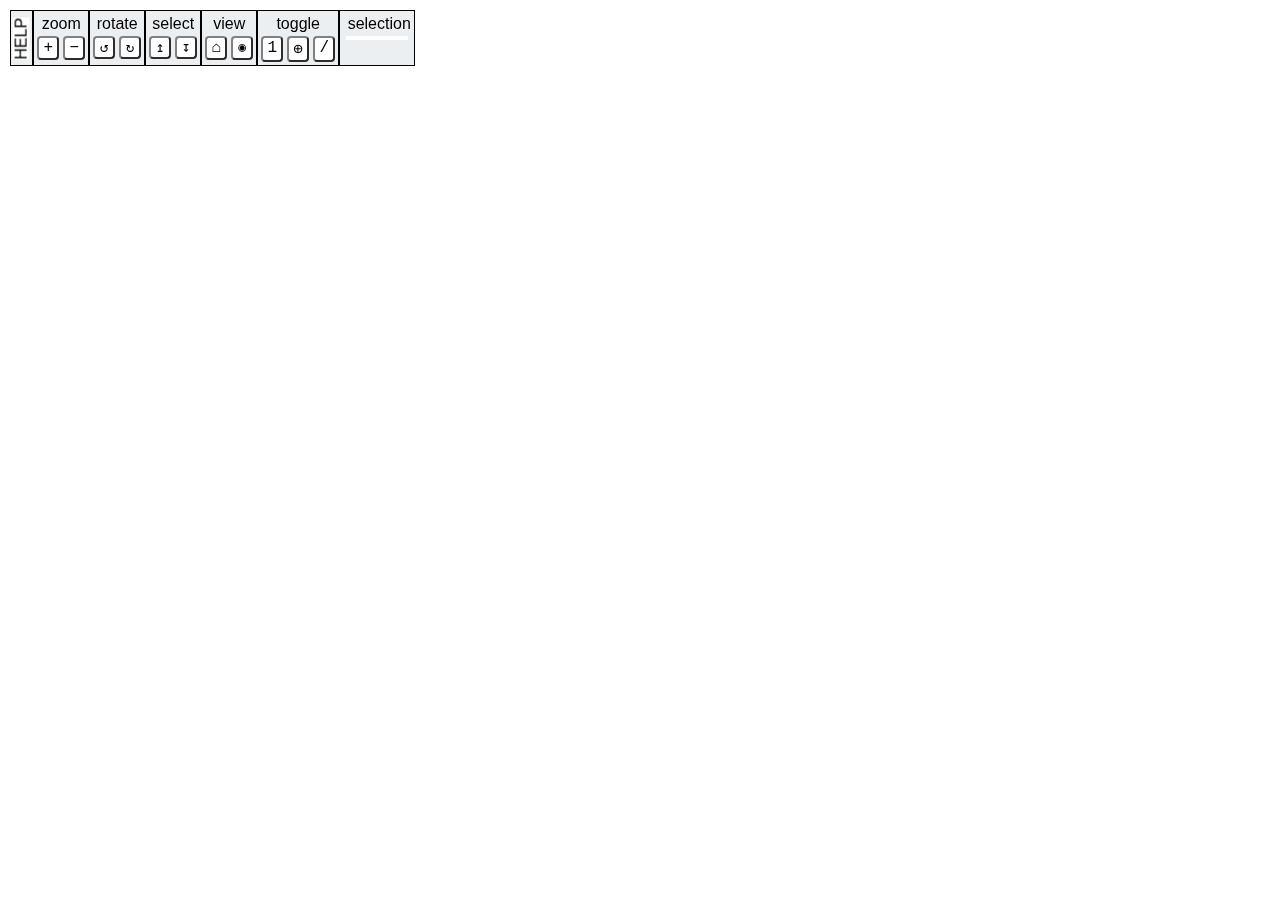
<file: v7/collapsibleRadialTree/index.html>
<!DOCTYPE html>
<html lang="ko">
<head>
  <title>Radial Tree</title>
  <script src="https://d3js.org/d3.v7.min.js" charset="utf-8"></script>
  <link rel="stylesheet" type="text/css" href="radial-tree.css">
</head>
<body>

<div id="tree-container"></div>

<div id="toolbar">
  <div class="tool">
    <div id="help" title="click for help"><a href="help.html" target="_blank">HELP</a></div>
  </div>
  <div class="tool">
    <div class="tlabel">zoom</div>
    <div class="tbuttons">
      <div class="button" data-key="187" title="Zoom In (+ OR scrollwheel)">+</div>
      <div class="button" data-key="189" title="Zoom Out (&minus; OR scrollwheel)">&minus;</div>
    </div>
  </div>
  <div class="tool">
    <div class="tlabel">rotate</div>
    <div class="tbuttons">
      <div class="button" data-key="33" title="Rotate CCW (Page Up OR &#8679;scrollwheel)" style="font-size:0.9em">&#8634;</div>
      <div class="button" data-key="34" title="Rotate CW (Page Down OR &#8679;scrollwheel)" style="font-size:0.9em">&#8635;</div>
    </div>
  </div>
  <div class="tool">
    <div class="tlabel">select</div>
    <div class="tbuttons">
      <div class="button" data-key="-38" title="Select Previous (&#8679;&uarr;)" style="font-size:0.9em">&#8613;</div>
      <div class="button" data-key="-40" title="Select Next (&#8679;&darr;)" style="font-size:0.9em">&#8615;</div>
    </div>
  </div>
  <div class="tool">
    <div class="tlabel">view</div>
    <div class="tbuttons">
      <div class="button" data-key="36" title="Center Root (Home)">&#8962;</div>
      <div class="button" data-key="35" title="Center Selected (End)" style="font-size:0.8em">&#9673;</div>
    </div>
  </div>
  <div class="tool">
    <div class="tlabel">toggle</div>
    <div class="tbuttons">
      <div class="button" data-key="32" title="Toggle Node (Space OR double-click)">1</div>
      <div class="button" data-key="13" title="Toggle Level (Return OR &#8679;double-click)">&oplus;</div>
      <div class="button" data-key="191" title="Toggle Root (/)">/</div>
    </div>
  </div>
  <div class="tool">
    <div class="tlabel" style="text-align:left" title="Change Root">&nbsp;selection</div>
    <div id="selection" class="tlabel"></div>
  </div>
</div>

<div id="contextmenu">
  <div data-key="32"><span class="expcol">Expand</span> Node</div>
  <div data-key="13">Expand 1 Level</div>
  <div data-key="-13">Expand Full Tree</div>
  <div data-key="35">Center This Node</div>
  <div data-key="36">Center Root</div>
  <div data-key="191">Set Root</div>
</div>

<script type="text/javascript" src="radial-tree.js"></script>

</body>
</html>
</file>
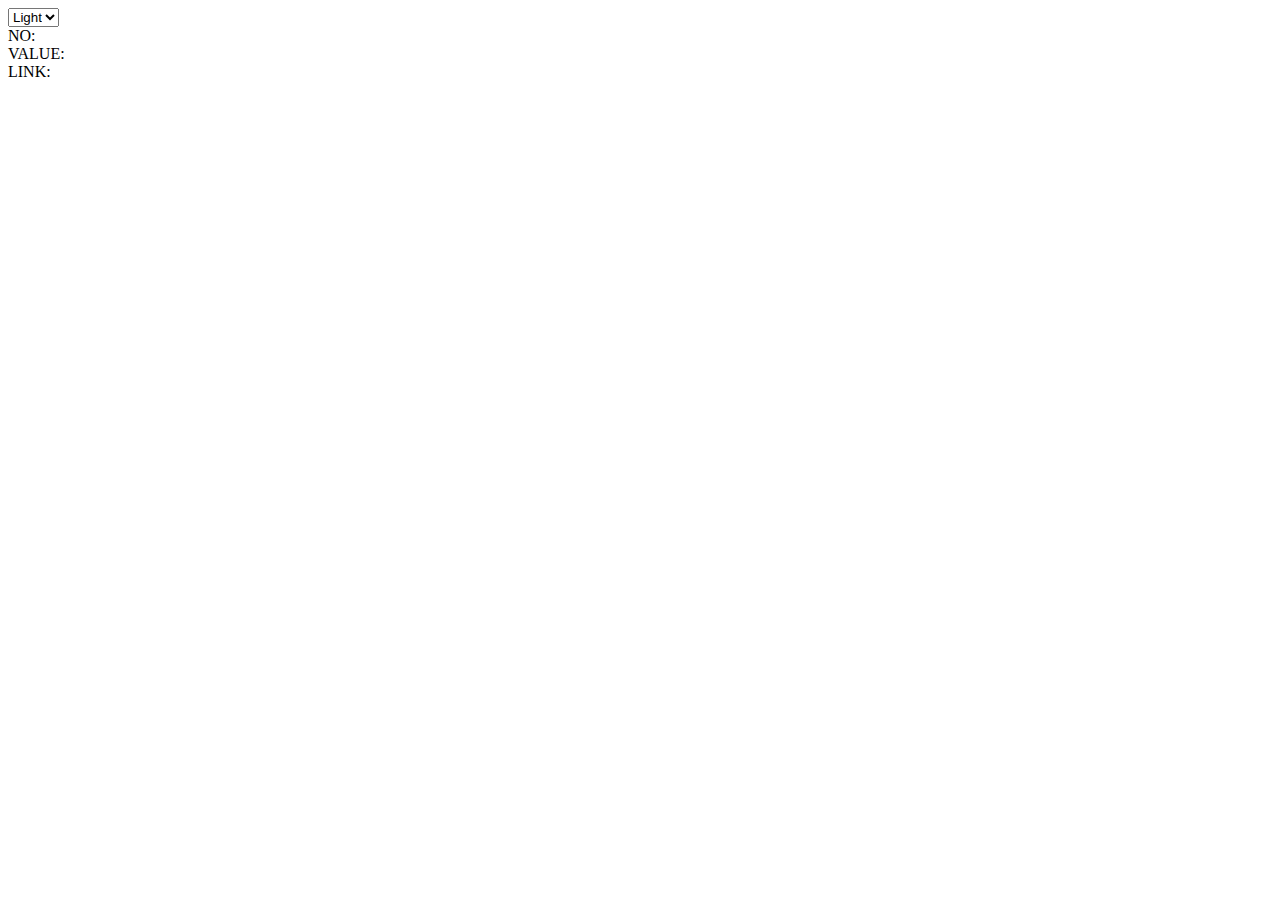
<file: v7/areaChart/areaChart.html>
<!DOCTYPE html>
<html lang="ko">
<head>
    <title>Area Chart</title>
    <script src="https://d3js.org/d3.v7.min.js" charset="utf-8"></script>
    <link rel="stylesheet" type="text/css" href="./areaChart.css">
</head>
<body>
<div>
    <select id="darkMode" class="form-select" style="width:auto" type="select"
            onchange="changeColorMode(value);">
        <option value="light" selected="selected">Light</option>
        <option value="dark">Dark</option>
    </select>
</div>
<div id="areaChartGrf">
    <div id="tooltip" class="tooltip">
        <div class="tooltip_no">
            NO: <span id="tooltip_no_label"></span>
        </div>
        <div class="tooltip_value">
            VALUE: <span id="tooltip_value_label"></span>
        </div>
    </div>
</div>
<div id="resultTable">
    <div class="table_no">
        NO: <span id="table_no_label"></span>
    </div>
    <div class="table_value">
        VALUE: <span id="table_value_label"></span>
    </div>
    <div class="table_link">
        LINK: <a id="table_link_label"></a>
    </div>
</div>
<script type="text/javascript" src="areaChart.js"></script>
</body>
</html>
</file>
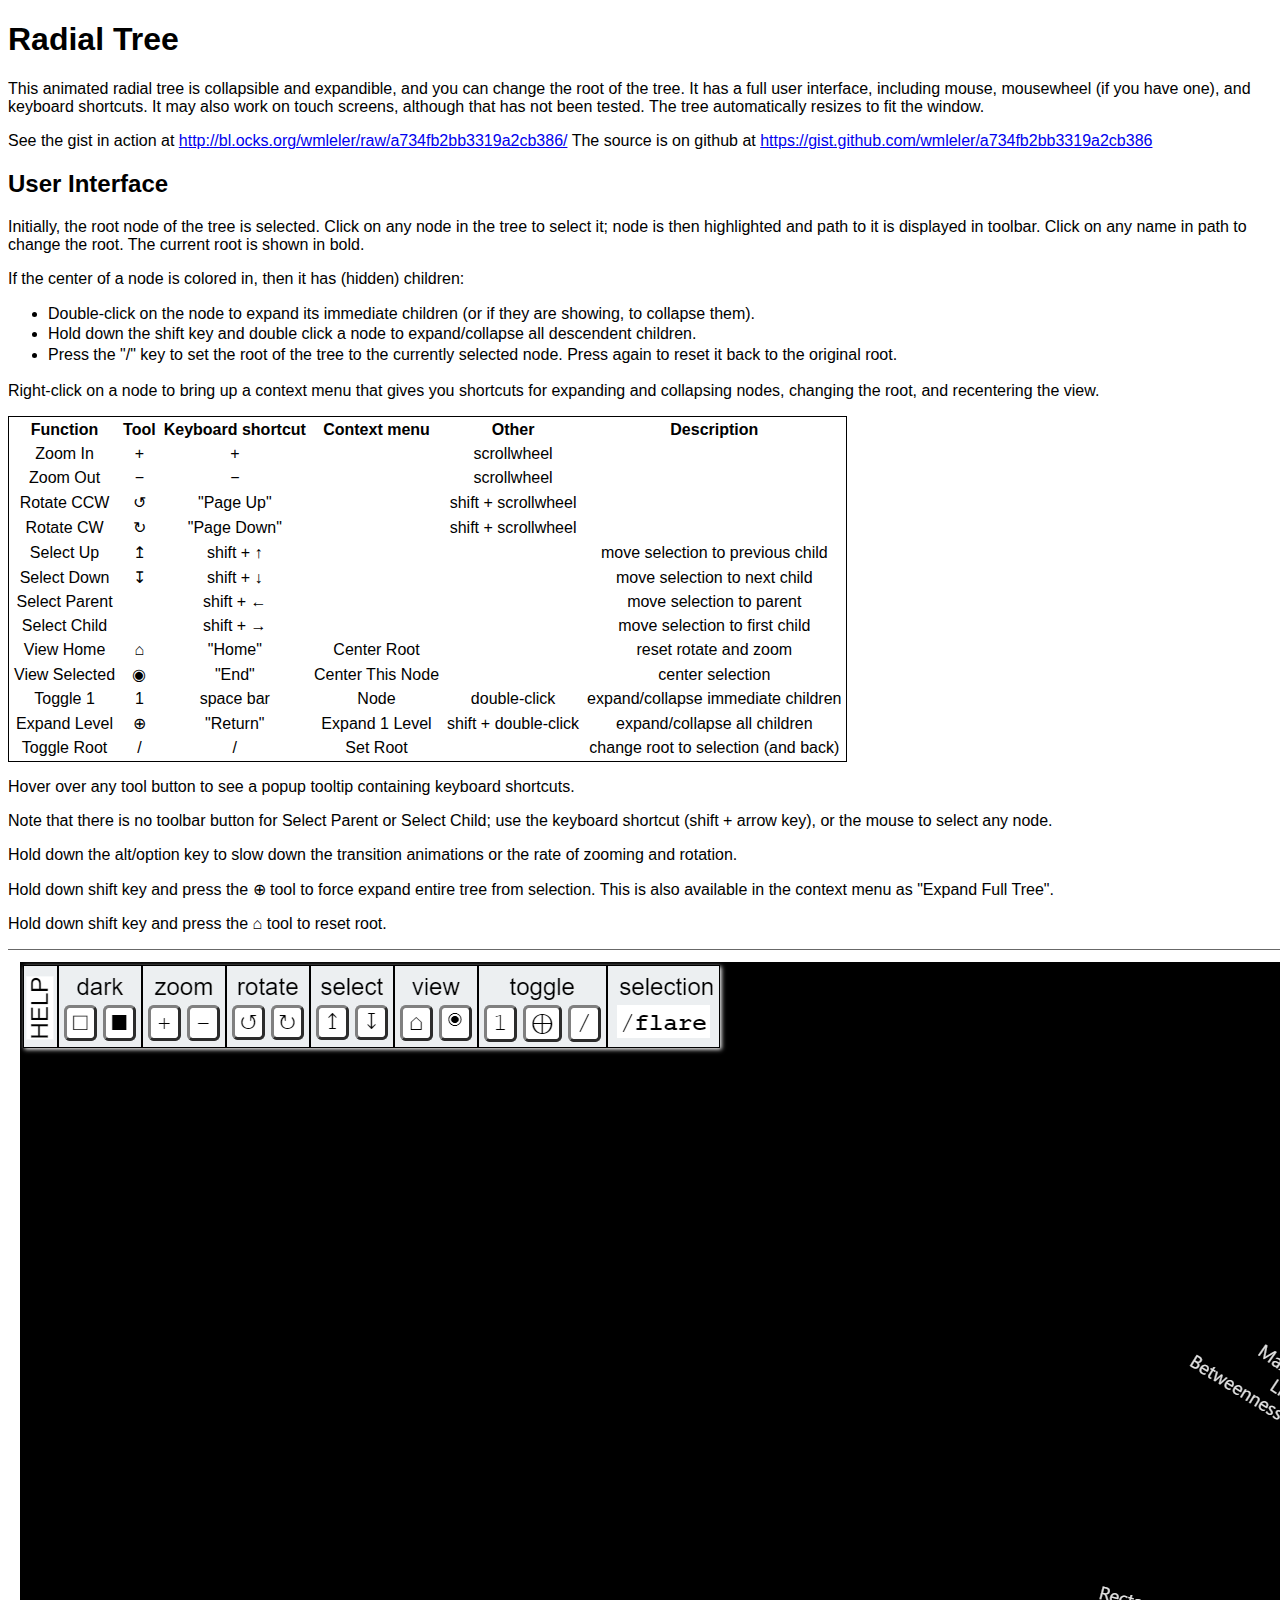
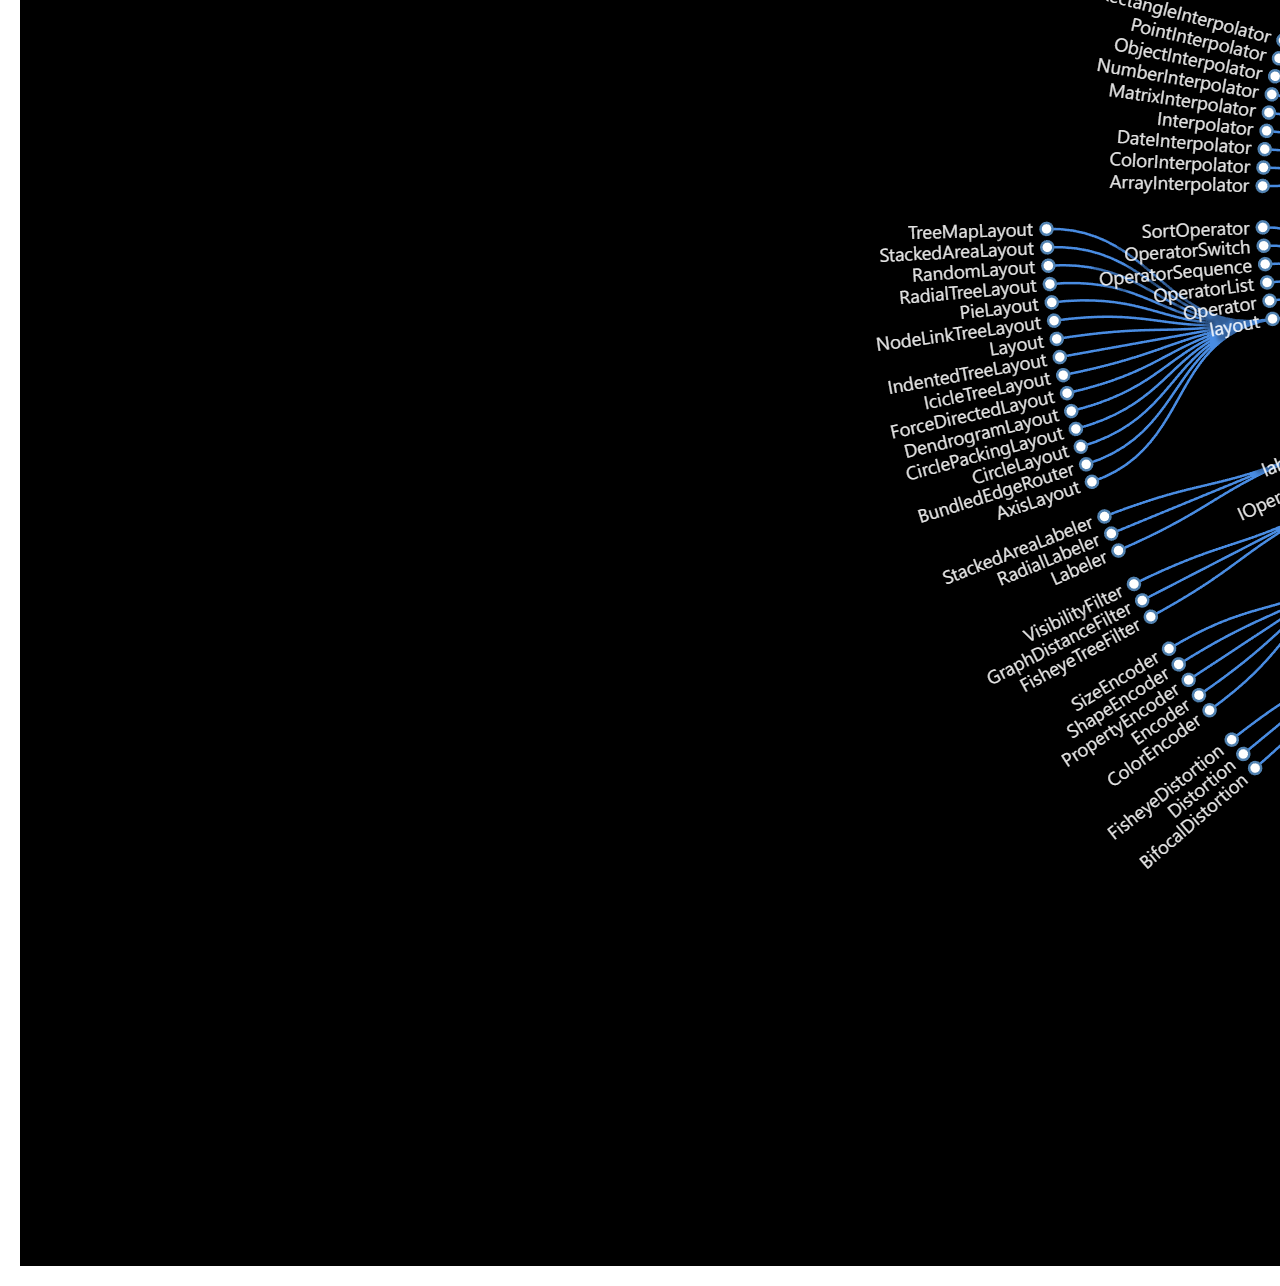
<file: v7/collapsibleRadialTree/help.html>
<!DOCTYPE html>
<html>
<head>
    <title>Radial Tree Help</title>
    <style>
        body {
            font-family: Roboto, Helvetica, sans-serif;
        }
        table {
            border: solid black 1px;
        }
        td {
            text-align: center;
            padding: 2px 3px;
        }
        li {
            line-height: 1.3em;
        }
    </style>
</head>
<body>
<h1>Radial Tree</h1>

<p>
    This animated radial tree is collapsible and expandible, and you can change the root of the tree.
    It has a full user interface, including mouse, mousewheel (if you have one), and keyboard shortcuts.
    It may also work on touch screens, although that has not been tested.
    The tree automatically resizes to fit the window.
</p>
<p>
    See the gist in action at <a href="https://bl.ocks.org/wmleler/raw/a734fb2bb3319a2cb386/" target="_blank">http://bl.ocks.org/wmleler/raw/a734fb2bb3319a2cb386/</a>

    The source is on github at <a href="https://gist.github.com/wmleler/a734fb2bb3319a2cb386"
                                  target="_blank">https://gist.github.com/wmleler/a734fb2bb3319a2cb386</a>
</p>
<h2>User Interface</h2>
<p>
    Initially, the root node of the tree is selected.
    Click on any node in the tree to select it; node is then highlighted and
    path to it is displayed in toolbar.
    Click on any name in path to change the root. The current root is shown in bold.
</p>
<p>
    If the center of a node is colored in, then it has (hidden) children:
<ul>
    <li>Double-click on the node to expand its immediate children (or if they are showing, to collapse them).</li>
    <li>Hold down the shift key and double click a node to expand/collapse all descendent children.</li>
    <li>Press the "/" key to set the root of the tree to the currently selected node.
        Press again to reset it back to the original root.</li>
</ul>
</p>
<p>Right-click on a node to bring up a context menu that gives you shortcuts for
    expanding and collapsing nodes, changing the root, and recentering the view.</p>
<table>
    <thead style="font-weight:bold">
    <tr><td>Function</td><td>Tool</td><td>Keyboard shortcut</td><td>Context menu</td><td>Other</td><td>Description</td></tr>
    </thead>
    <tr><td>Zoom In</td><td>+</td><td>+</td><td></td><td>scrollwheel</td></tr>
    <tr><td>Zoom Out</td><td>&minus;</td><td>&minus;</td><td></td><td>scrollwheel</td></tr>
    <tr><td>Rotate CCW</td><td>&#8634;</td><td>"Page Up"</td><td></td><td>shift + scrollwheel</td></tr>
    <tr><td>Rotate CW</td><td>&#8635;</td><td>"Page Down"</td><td></td><td>shift + scrollwheel</td></tr>
    <tr><td>Select Up</td><td>&#8613;</td><td>shift + &uarr;</td><td></td><td></td><td>move selection to previous child</tr>
    <tr><td>Select Down</td><td>&#8615;</td><td>shift + &darr;</td><td></td><td></td><td>move selection to next child</tr>
    <tr><td>Select Parent</td><td></td><td>shift + &larr;</td><td></td><td></td><td>move selection to parent</tr>
    <tr><td>Select Child</td><td></td><td>shift + &rarr;</td><td></td><td></td><td>move selection to first child</tr>
    <tr><td>View Home</td><td>&#8962;</td><td>"Home"</td><td>Center Root</td><td></td><td>reset rotate and zoom</td></tr>
    <tr><td>View Selected</td><td>&#9673;</td><td>"End"</td><td>Center This Node</td><td></td><td>center selection</tr>
    <tr><td>Toggle 1</td><td>1</td><td>space bar</td><td>Node</td><td>double-click</td><td>expand/collapse immediate children</tr>
    <tr><td>Expand Level</td><td>&oplus;</td><td>"Return"</td><td>Expand 1 Level</td><td>shift + double-click</td><td>expand/collapse all children</tr>
    <tr><td>Toggle Root</td><td>/</td><td>/</td><td>Set Root</td><td></td><td>change root to selection (and back)</tr>
</table>
<p>Hover over any tool button to see a popup tooltip containing keyboard shortcuts.</p>
<p>Note that there is no toolbar button for Select Parent or Select Child;
    use the keyboard shortcut (shift + arrow key), or the mouse to select any node.</p>
<p>Hold down the alt/option key to slow down the transition animations or the rate of zooming and rotation.</p>
<p>Hold down shift key and press the &oplus; tool to force expand entire tree from selection. This is also available in the context menu as "Expand Full Tree".</p>
<p>Hold down shift key and press the &#8962; tool to reset root.</p>
<img src="thumbnail.png" />
</body>
</html>
</file>
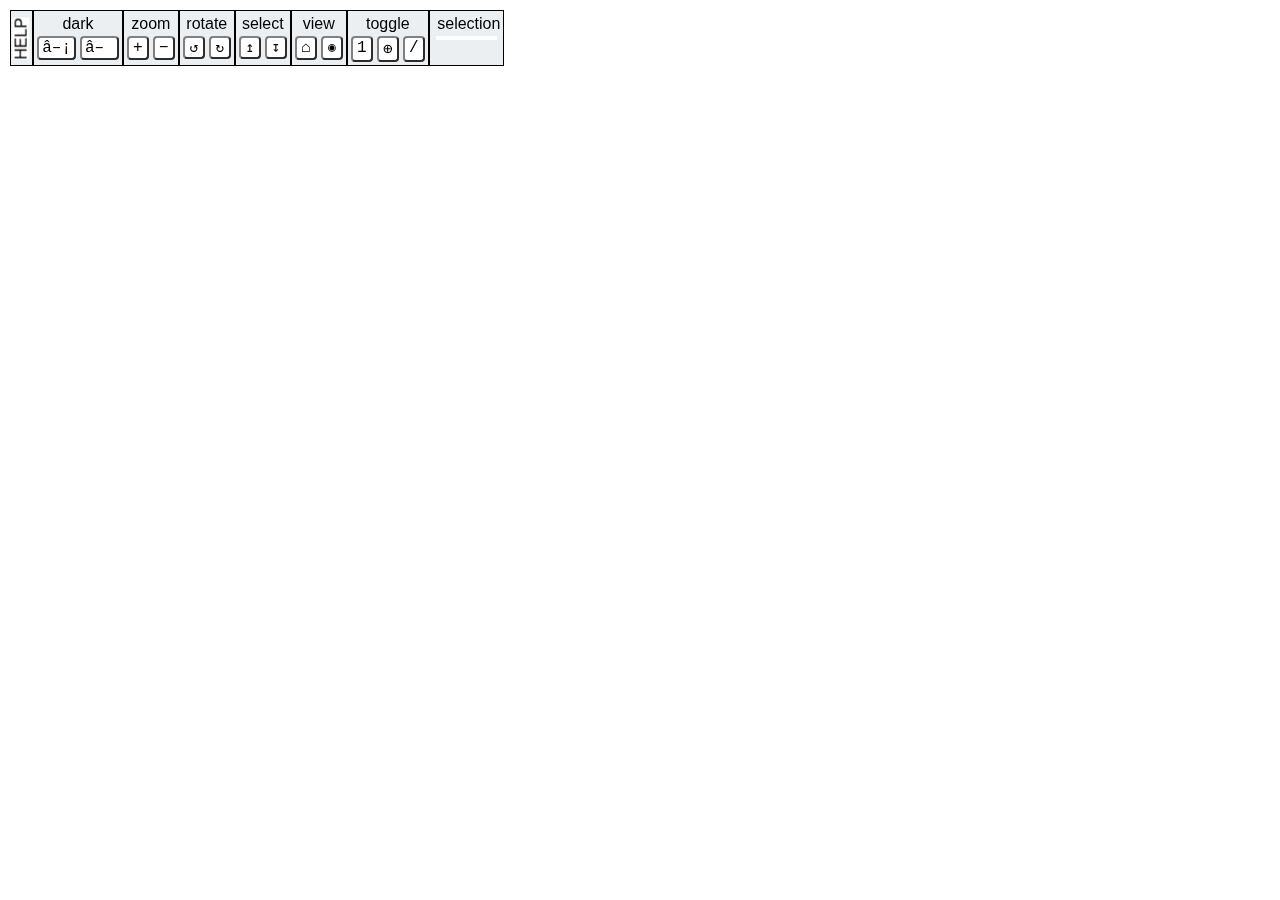
<file: v7/collapsibleRadialTree/radial-tree.html>
<!DOCTYPE html>
<html lang="ko">
<head>
  <title>Radial Tree</title>
  <script src="https://d3js.org/d3.v7.min.js" charset="utf-8"></script>
  <link rel="stylesheet" type="text/css" href="radial-tree.css">
</head>
<body>

<div id="tree-container"></div>

<div id="toolbar">
  <div class="tool">
    <div id="help" title="click for help"><a href="help.html" target="_blank">HELP</a></div>
  </div>
  <div class="tool">
    <div class="tlabel">dark</div>
    <div class="tbuttons">
      <div class="button" data-key="76" title="Light Mode">□</div>
      <div class="button" data-key="68" title="Dark Mode">■</div>
    </div>
  </div>
  <div class="tool">
    <div class="tlabel">zoom</div>
    <div class="tbuttons">
      <div class="button" data-key="187" title="Zoom In (+ OR scrollwheel)">+</div>
      <div class="button" data-key="189" title="Zoom Out (&minus; OR scrollwheel)">&minus;</div>
    </div>
  </div>
  <div class="tool">
    <div class="tlabel">rotate</div>
    <div class="tbuttons">
      <div class="button" data-key="33" title="Rotate CCW (Page Up OR &#8679;scrollwheel)" style="font-size:0.9em">&#8634;</div>
      <div class="button" data-key="34" title="Rotate CW (Page Down OR &#8679;scrollwheel)" style="font-size:0.9em">&#8635;</div>
    </div>
  </div>
  <div class="tool">
    <div class="tlabel">select</div>
    <div class="tbuttons">
      <div class="button" data-key="-38" title="Select Previous (&#8679;&uarr;)" style="font-size:0.9em">&#8613;</div>
      <div class="button" data-key="-40" title="Select Next (&#8679;&darr;)" style="font-size:0.9em">&#8615;</div>
    </div>
  </div>
  <div class="tool">
    <div class="tlabel">view</div>
    <div class="tbuttons">
      <div class="button" data-key="36" title="Center Root (Home)">&#8962;</div>
      <div class="button" data-key="35" title="Center Selected (End)" style="font-size:0.8em">&#9673;</div>
    </div>
  </div>
  <div class="tool">
    <div class="tlabel">toggle</div>
    <div class="tbuttons">
      <div class="button" data-key="32" title="Toggle Node (Space OR double-click)">1</div>
      <div class="button" data-key="13" title="Toggle Level (Return OR &#8679;double-click)">&oplus;</div>
      <div class="button" data-key="191" title="Toggle Root (/)">/</div>
    </div>
  </div>
  <div class="tool">
    <div class="tlabel" style="text-align:left" title="Change Root">&nbsp;selection</div>
    <div id="selection" class="tlabel"></div>
  </div>
</div>

<div id="contextmenu">
  <div data-key="32"><span class="expcol">Expand</span> Node</div>
  <div data-key="13">Expand 1 Level</div>
  <div data-key="-13">Expand Full Tree</div>
  <div data-key="35">Center This Node</div>
  <div data-key="36">Center Root</div>
  <div data-key="191">Set Root</div>
</div>

<script type="text/javascript" src="radial-tree.js"></script>

</body>
</html>
</file>
<file: v7/collapsibleRadialTree/radial-tree.css>
#toolbar {
  display: flex;
  display: -webkit-box;
  display: moz-box-flex;
  display: -ms-flexbox;
  display: -webkit-flex;
  flex-wrap: wrap;
  position: fixed;
  top: 10px;
  left: 10px;
  font-family: Roboto, Helvetica, sans-serif;
  box-shadow: var(--tool-box-box_shadow);
  background-color: #ECEFF1;
}
.tool {
  display: flex;
  flex-direction: column;
  border: solid black 1px;
  padding: 1px;
}
.tlabel {
  text-align: center;
  padding: 3px 2px 1px 2px;
}
.tbuttons {
  display: flex;
  display: -webkit-box;
  display: moz-box-flex;
  display: -ms-flexbox;
  display: -webkit-flex;
  flex-wrap: wrap;
  flex-direction: row;
}
.button {
  border: outset gray 2px;
	border-radius: 4px;
	cursor: pointer;
  padding: 1px 3px;
  min-width: 12px;
  text-align: center;
  margin: 2px;
  font-family: "Courier New", Courier, monospace;
  background-color: white;
}
.button:hover {
  background-color: yellow;
}
.button:active {
  border: inset gray 2px;
}
#selection {
  margin: 2px 5px;
  vertical-align: middle;
  font-family: "Courier New", Courier, monospace;
  color: black;
  background-color: white;
}
#selection span.nodepath:hover {
  background-color: rgba(0, 0, 25, 0.1);
  cursor: pointer;
}
#selection span.nodepath.highlight {
  font-weight: bold;
}
#codeTitle {
  margin: 2px 5px;
  vertical-align: middle;
  font-family: "Courier New", Courier, monospace;
  color: black;
  background-color: white;
}
#codeTitle span.nodeVal:hover {
  background-color: rgba(0, 0, 25, 0.1);
  cursor: pointer;
}
#codeTitle span.nodeVal.highlight {
  font-weight: bold;
}
#values {
  margin: 2px 5px;
  vertical-align: middle;
  font-family: "Courier New", Courier, monospace;
  color: black;
  background-color: white;
}
#contextmenu {
  display: none;
  position: absolute;
  border: solid black 1px;
  box-shadow: 2px 2px 3px gray;
  padding: 2px;
  background-color: white;
  font-family: Roboto, Helvetica, sans-serif;
  font-size: 0.9em;
}
#contextmenu div {
  padding: 4px 10px;
  cursor: pointer;
}
#contextmenu div:hover {
  background-color: rgba(0, 0, 25, 0.1);
}
#contextmenu span.expcol {
  pointer-events: none;
}
#help {
  position: relative;
  bottom: -1.8em;
  transform: rotate(270deg);
  -webkit-transform: rotate(270deg);
  -moz-transform: rotate(270deg);
  -o-transform: rotate(270deg);
  width: 1.2em;
}
#help a {
  color: black;
  text-decoration: none;
  background-color: white;
}
#help:hover a {
  background-color: yellow;
}

#tree-container, svg {
  overflow: hidden;
}
.node {
  cursor: pointer;
}
.node circle {
  fill: #fff;
}
.node text {
  font-size: 12px;
  font-family: Roboto, sans-serif;
  text-shadow: var(--node-text-text-shadow);
}
.node text:hover {
  font-size: 1.2em;
  transition: font-size 0.1s;
}
.node text:not(:hover) {
  transition: font-size 1s;
  transition-delay: 0.5s;
}
.link {
  fill: none;
  stroke: var(--link-stroke);
  stroke-width: 1.5px;
}

.svgBase {
  background: var(--background);
}

:root[color-theme='light'] {
  --background: #F8F9FA;
  --tool-box-box_shadow : 1px 1px 3px;
  --node-text-text-shadow: 4px 4px 3px white, -4px -4px 3px white;
  --link-stroke: #ccc;
}

:root[color-theme='dark'] {
  --background: #222529;
  --tool-box-box_shadow : 1px 1px 3px white;
  --node-text-text-shadow: 4px 4px 3px #222529, -4px -4px 3px #222529;
  --link-stroke: #318ce7;
}
</file>
<file: v7/areaChart/areaChart.css>
.areaChart {
    background: var(--background);
}

.grfTitle {
    font-size: 20px;
    fill: var(--txt-font-color);
}

.barTxt {
    fill: var(--txt-font-color);
}

.tick {
    font-size: 10px;
    color: var(--txt-font-color);
}

.xticks {
    color: var(--txt-font-color);
}

.yticks {
    color: var(--txt-font-color);
}

.xlabel {
    fill: var(--txt-font-color);
}

.ylabel {
    fill: var(--txt-font-color);
}

.grid path {
    stroke: var(--grid-path_stroke);
}

.grid line {
    stroke: lightgrey;
    stroke-opacity: 0.7;
    shape-rendering: crispEdges;
}

:root[color-theme='light'] {
    --grid-path_stroke: #000000;
    --tooltip-line_stroke: #3288BD;
    --tooltip-circle_stroke: #9E0142;
    --background: #F8F9FA;
    --txt-font-color: #000000;
    --link-stroke: #ccc;
}

:root[color-theme='dark'] {
    --grid-path_stroke: #ffffff;
    --tooltip-line_stroke: #E6F598;
    --tooltip-circle_stroke: #9E0142;
    --background: #222529;
    --txt-font-color: #ffffff;
    --link-stroke: #318ce7;
}

.listening-rect {
    fill: transparent;
}

.tooltip {
    opacity: 0;
    position: absolute;
    top: -14px;
    left: 0;
    padding: 0.6em 1em;
    background: #fff;
    text-align: center;
    line-height: 1.4em;
    font-size: 0.9em;
    border: 1px solid #ddd;
    z-index: 10;
    transition: all 0.1s ease-out;
    pointer-events: none;
}
.tooltip:before {
    content: "";
    position: absolute;
    bottom: 0;
    left: 50%;
    width: 12px;
    height: 12px;
    background: white;
    border: 1px solid #ddd;
    border-top-color: transparent;
    border-left-color: transparent;
    transform: translate(-50%, 50%) rotate(45deg);
    transform-origin: center center;
    z-index: 10;
}
.tooltip-date {
    margin-bottom: 0.2em;
    font-weight: 600;
    font-size: 1.1em;
    line-height: 1.4em;
}

.tooltip-line {
    stroke-width: 1px;
    stroke: var(--tooltip-line_stroke);
}

.tooltip-circle {
    stroke: var(--tooltip-circle_stroke);
    fill: var(--tooltip-circle_stroke);
}
</file>
